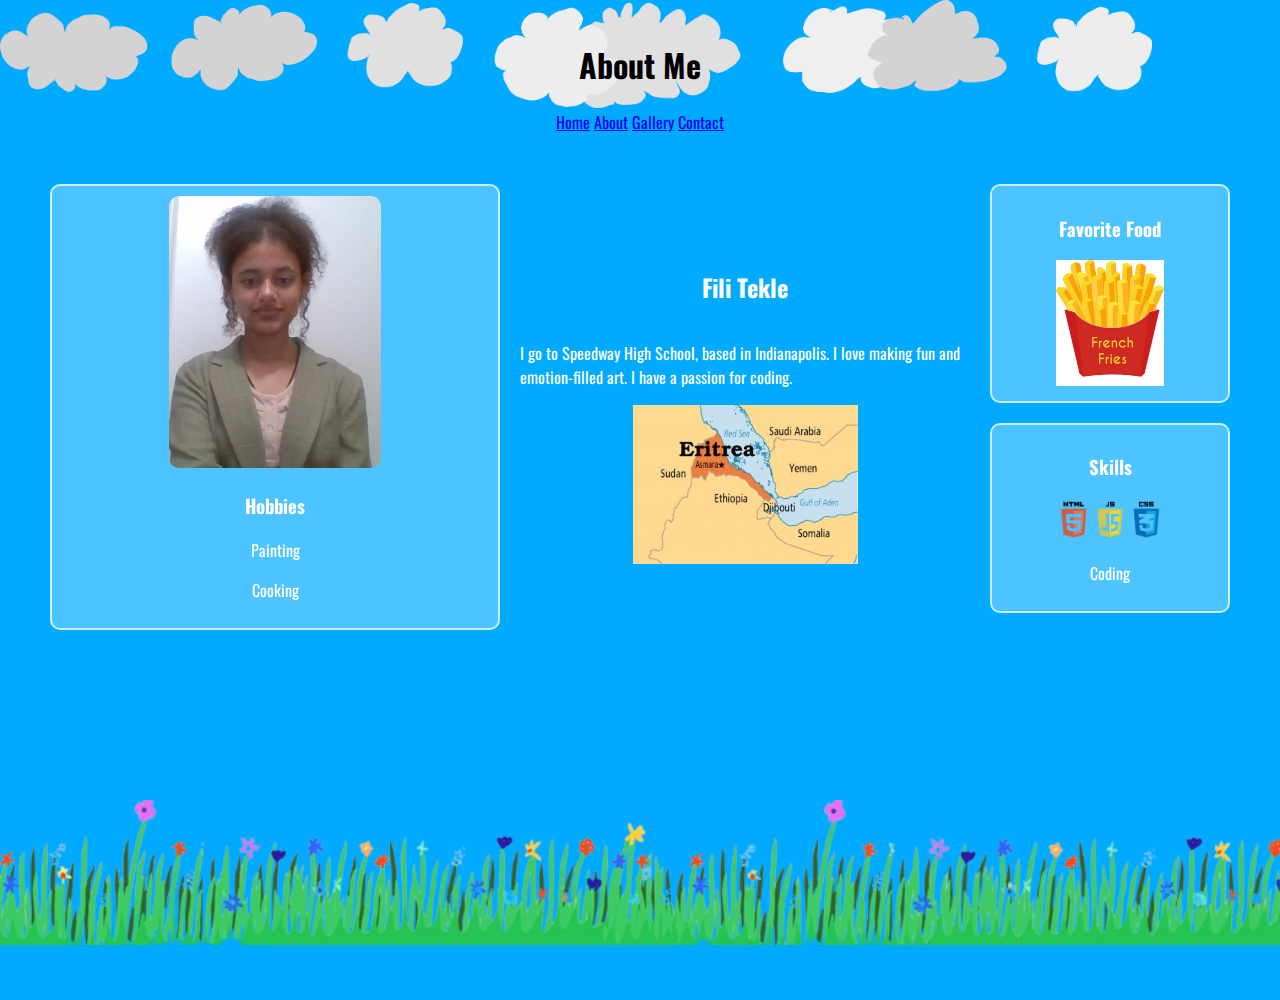
<file: about.html>
<!DOCTYPE html>
<html lang="en">
<head>
    <meta charset="UTF-8" />
    <title>About Me</title>
    <link href="https://fonts.googleapis.com/css2?family=Oswald&display=swap" rel="stylesheet">
    <style>
        body {
            margin: 0;
            padding: 0;
            background-color: #00aaff;
            font-family: 'Oswald', sans-serif;
            color: #fff;
        } 
        
        header {
            color: rgb(0, 0, 0);
            padding: 20px;
            text-align: center;
        }

        .container {
            display: flex; /* Flexbox for layout */
            max-width: 1200px; /* Limit max width */
            margin: 0 auto; /* Center the container */
            padding: 20px;
        }

        .left, .middle, .right {
            flex: 1; /* Equal space for columns */
            padding: 10px; /* Padding for spacing */
        }

        .left img {
            max-width: 100%; /* Responsive image */
            border-radius: 10px; /* Rounded corners */
        }

        .middle {
            display: flex;
            flex-direction: column; /* Stack the text vertically */
            justify-content: center; /* Center content */
            align-items: center; /* Center horizontally */
        }

        .right {
            max-width: 20%;
            display: flex;
            flex-direction: column; /* Stack the boxes vertically */
            gap: 20px; /* Space between boxes */
        }
      

        .box {
            background-color: rgba(255, 255, 255, 0.3); /* Transparent background */
            border: 2px solid rgba(255, 255, 255, 0.7); /* Border */
            border-radius: 10px; /* Rounded corners */
            padding: 10px; /* Padding inside boxes */
            text-align: center; /* Center text */
            backdrop-filter: blur(5px); /* Optional: blur effect for background */
        }

        .box img {
            max-width: 50%; /* Responsive image for boxes */
            height: auto; /* Maintain aspect ratio */
        }

        .location {
            text-align: center; /* Center text */
            margin-top: 20px; /* Space above location */
            font-size: 1.2em; /* Font size for location */
        }

        @keyframes moveCloud {
            0%, 100% {
                transform: translateX(0); 
            }
            50% {
                transform: translateX(50px); 
            }
        }

        .cloud5 {
            position: absolute;
            width: 90%; /* Set width to a percentage of the parent container */
            max-width: 8000px; /* Limit max width */
            height: auto; /* Maintain aspect ratio */
            animation: moveCloud 10s linear infinite;
            left: 0px;
            right: 0px;
            top: 0px;
            z-index: -1;
        } 

        .grass-container {
            position: absolute;
            width: 100%; /* Full width */
            height: 200px; /* Set a height for the grass image */
            bottom: -100px; /* Position it at the bottom */
            left: 0; /* Align to the left */
            z-index: -1; /* Ensure it stays behind all other content */
        }

        .grass-container img {
            width: 100%; /* Make the grass image fill the container's width */
            height: auto;
        }
        .locationimg {
            max-width: 50%; /* Responsive image for boxes */
            height: auto; 
        }
    </style>
</head>
<body>
    <header>
        <h1>About Me</h1>
        <img src="image/cloud1.png" alt="cloud" class="cloud5">
        <nav>
            <a href="index.html">Home</a>
            <a href="about.html">About</a>
            <a href="gallery.html">Gallery</a>
            <a href="contact.html">Contact</a>
        </nav>    
    </header>

    <div class="container">
        <div class="left">
            <div class="box">
                
                <img src="image/pfp.png" alt="Hobby Image"> <!-- Replace with your image -->
                <h3>Hobbies</h3>
                <p>Painting</p>
                <p>Cooking</p>
            </div>
        </div>
        <div class="middle">
            <h2>Fili Tekle</h2>
            <p>I go to Speedway High School, based in Indianapolis. I love making fun and emotion-filled art. I have a passion for coding. </p>
            <img src="image/location.jpg" class="locationimg" alt="location">
        </div>
        <div class="right">
            <div class="box">
                <h3>Favorite Food</h3>
                <img src="image/fries.jpg" alt="Interest Image"> <!-- Replace with your image -->
            </div>
            <div class="box">
                <h3>Skills</h3>
                <img src="image/skills.png" alt="Skill Image"> <!-- Replace with your image -->
                <p>Coding</p>
            </div>
        </div>
    </div>
    <div class="grass-container">
        <img src="image/grass transparent.png" alt="grass">
    </div>
</body>
</html>
</file>
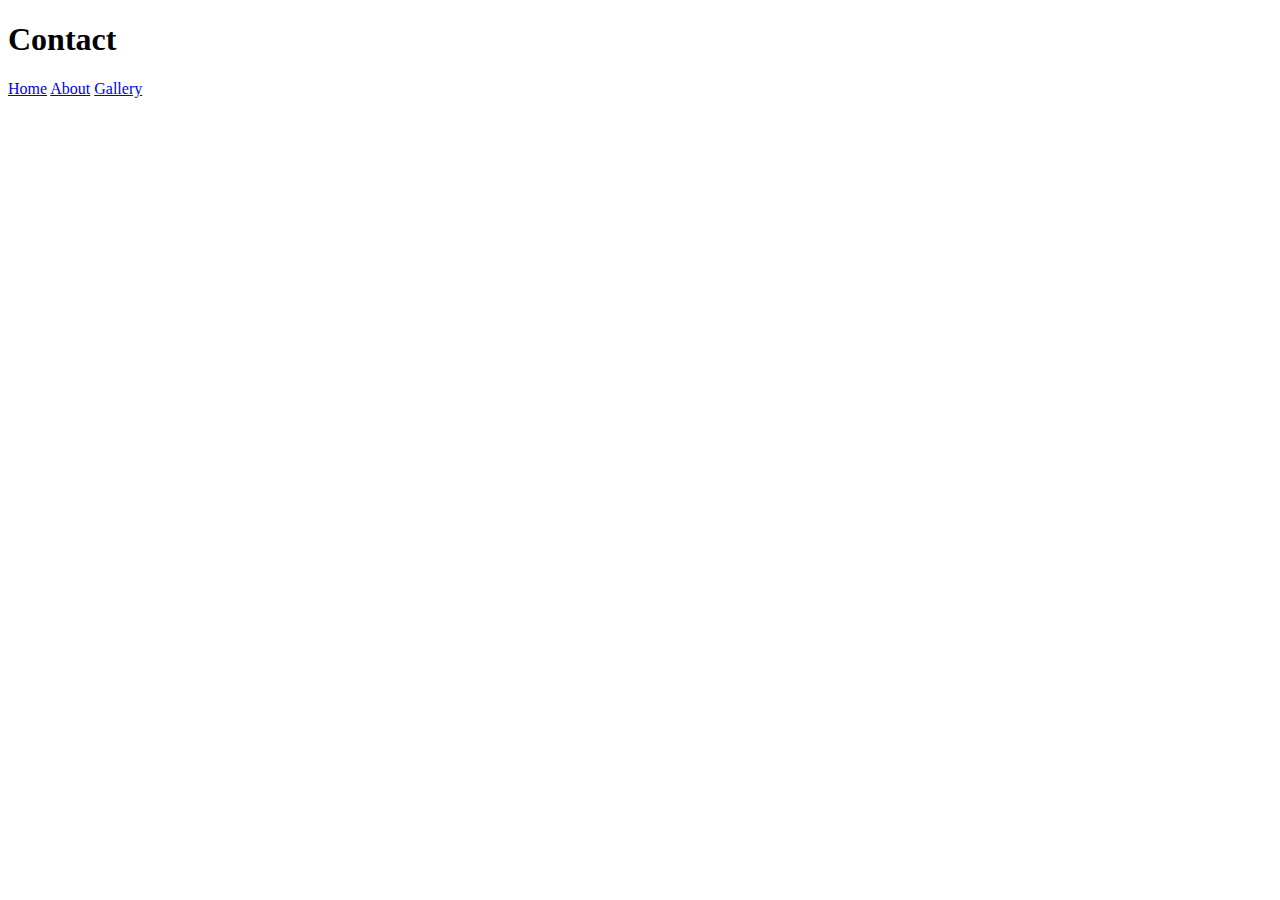
<file: contact.html>
<!DOCTYPE html>
<html>
<head>
    <meta charset="UTF-8" />
    <title>Contact</title>
    <style>

    </style>
</head>
<body>
    <header>
     <h1> Contact</h1>
    <nav>
        <a href="index.html">Home</a>
        <a href="about.html">About</a>
        <a href="gallery.html">Gallery</a>
    </nav>    
    </header>
</body>
</html>
</file>
